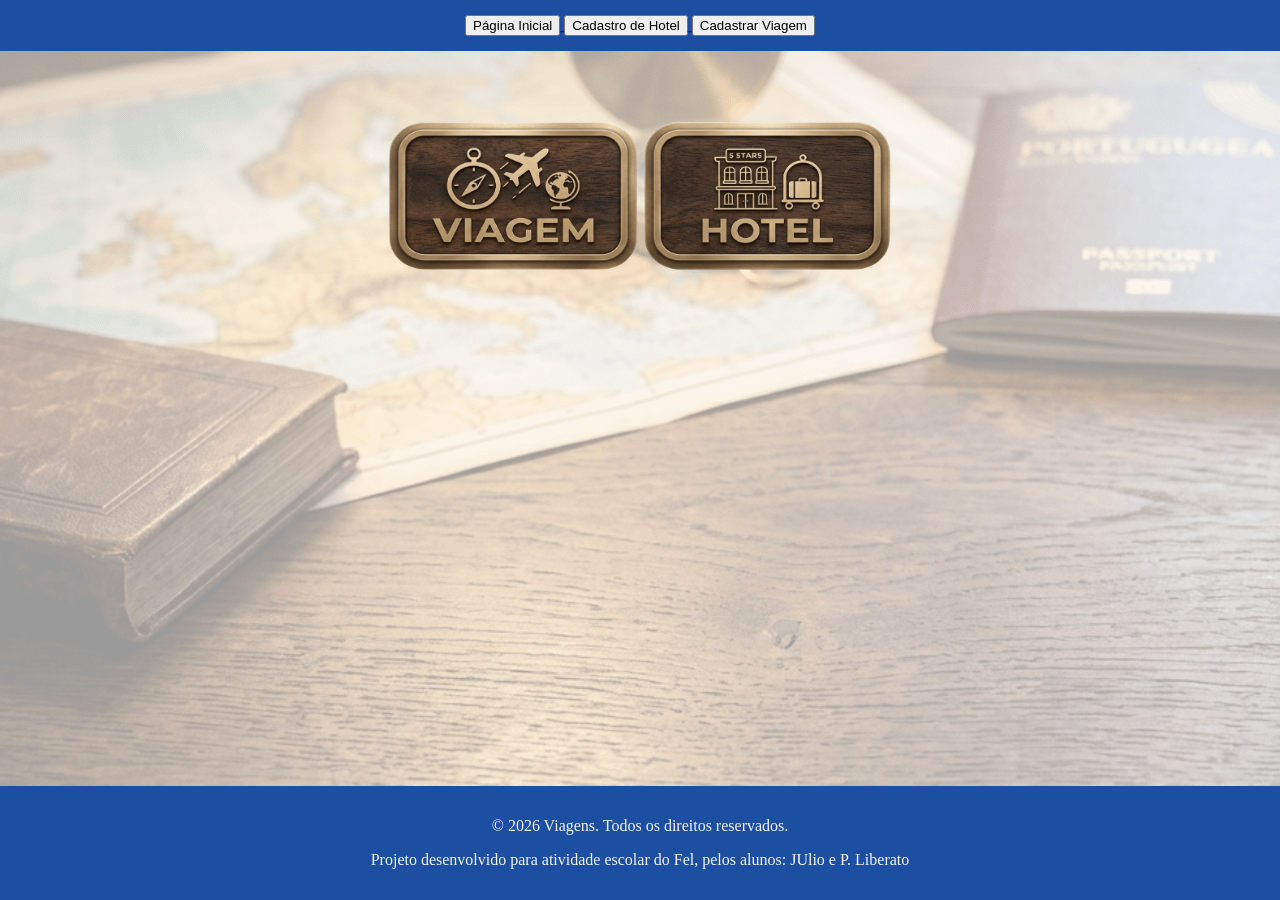
<file: templates/index.html>
<!DOCTYPE html>
<html lang="pt-br">
<head>
    <meta charset="UTF-8">
    <title>:P</title>
    <link rel="stylesheet" href="/static/style.css">
</head>
<body background="/static/fundo.png">

<nav class="botoes">


        <a href="/">
            <button>Página Inicial</button>
        </a>

        <a href="/cadastrohotel">
            <button>Cadastro de Hotel</button>
        </a>

         <a href="/viagem/cadastro"><button>Cadastrar Viagem</button></a>

    </nav>



<nav class="catapimbas">
    <a href="/viagem/exibir"><img src="/static/img/imagemviagem-botao02.png" alt="Botão - Hotel" width="250" height="150"></a>

    <a href="/exibirhotel"><img src="/static/img/botao_inicio-sem-fundo.png" alt="Botão - Hotel" width="250" height="150"></a>
</nav>


<br>
<br>
<br>




<footer>
    <p>© 2026 Viagens. Todos os direitos reservados.<p>
    <p>Projeto desenvolvido para atividade escolar do Fel, pelos alunos: JUlio e P. Liberato
</footer>

</body>
</html>
</file>
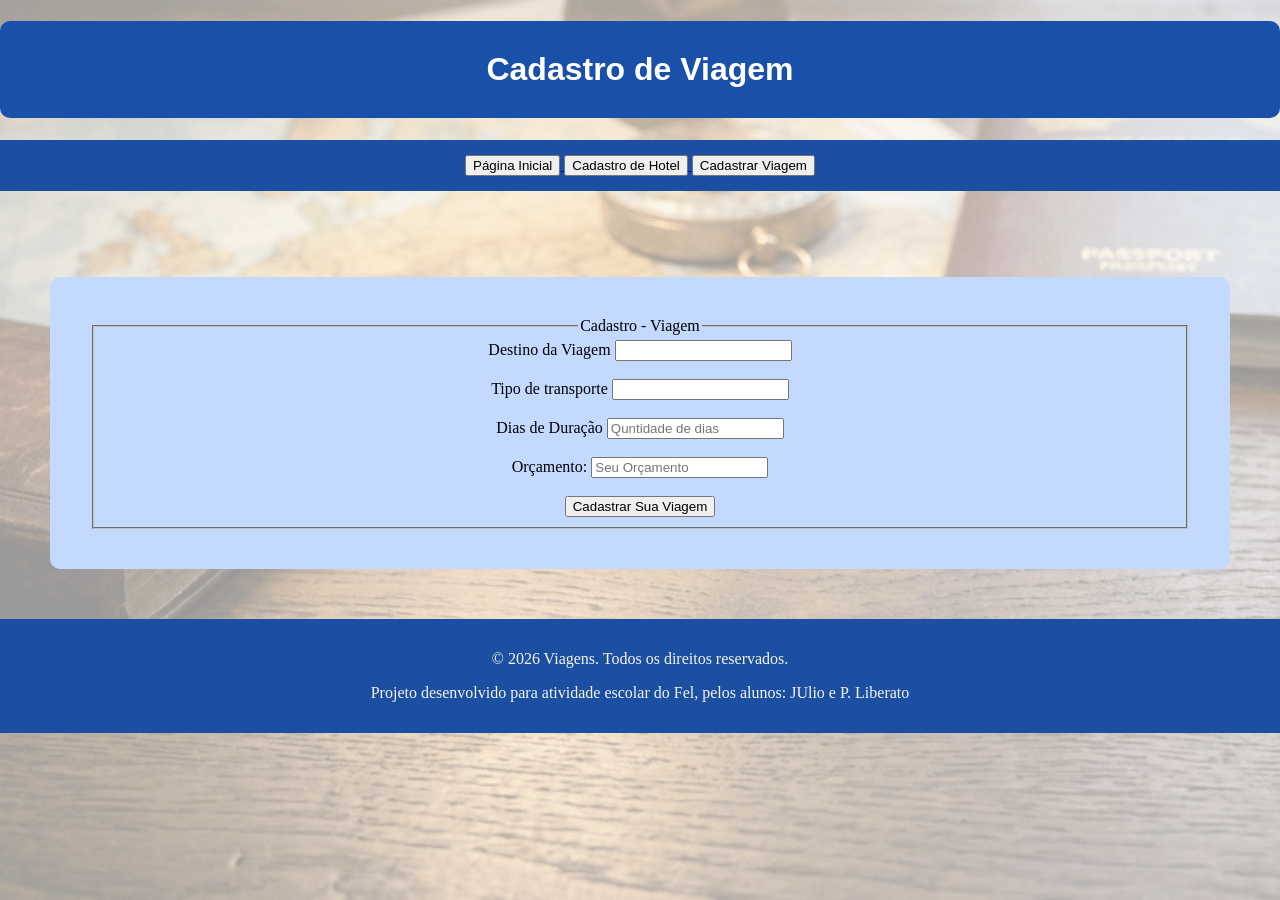
<file: templates/cadastrar_viagem.html>
<!DOCTYPE html>
<html lang="pt-br">
<head>
    <meta charset="UTF-8">
    <title>Cadastro de Viagem</title>
    <link rel="stylesheet" href="/static/style.css">
</head>
<body background="/static/fundo.png">

<header>
<h1 class="titulo">Cadastro de Viagem</h1>
</header>

<nav class="botoes">


        <a href="/">
            <button>Página Inicial</button>
        </a>

        <a href="/cadastrohotel">
            <button>Cadastro de Hotel</button>
        </a>

         <a href="/viagem/cadastrar"><button>Cadastrar Viagem</button></a>

    </nav>

<br><br>

<section>
<form action="/viagem/criar" method="post">
    <fieldset>
        <legend>Cadastro - Viagem</legend>

        <label for="destino">Destino da Viagem</label>
        <input type="text" id="destino" name="destino" required>

        <br><br>

          <label for="transporte">Tipo de transporte</label>
        <input type="text" id="transporte" name="transporte" required>

        <br><br>

        <label for="dias">Dias de Duração</label>
        <input type="number" id="dias" name="dias" placeholder="Quntidade de dias">

        <br><br>

        <label for="orcamento">Orçamento:</label>
        <input type="text" id="orcamento" name="orcamento" placeholder="Seu Orçamento">

        <br><br>

        <button type="submit">Cadastrar Sua Viagem</button>
    </fieldset>
</form>
</section>


<footer>
    <p>© 2026 Viagens. Todos os direitos reservados.<p>
    <p>Projeto desenvolvido para atividade escolar do Fel, pelos alunos: JUlio e P. Liberato
</footer>

</body>
</html>
</file>
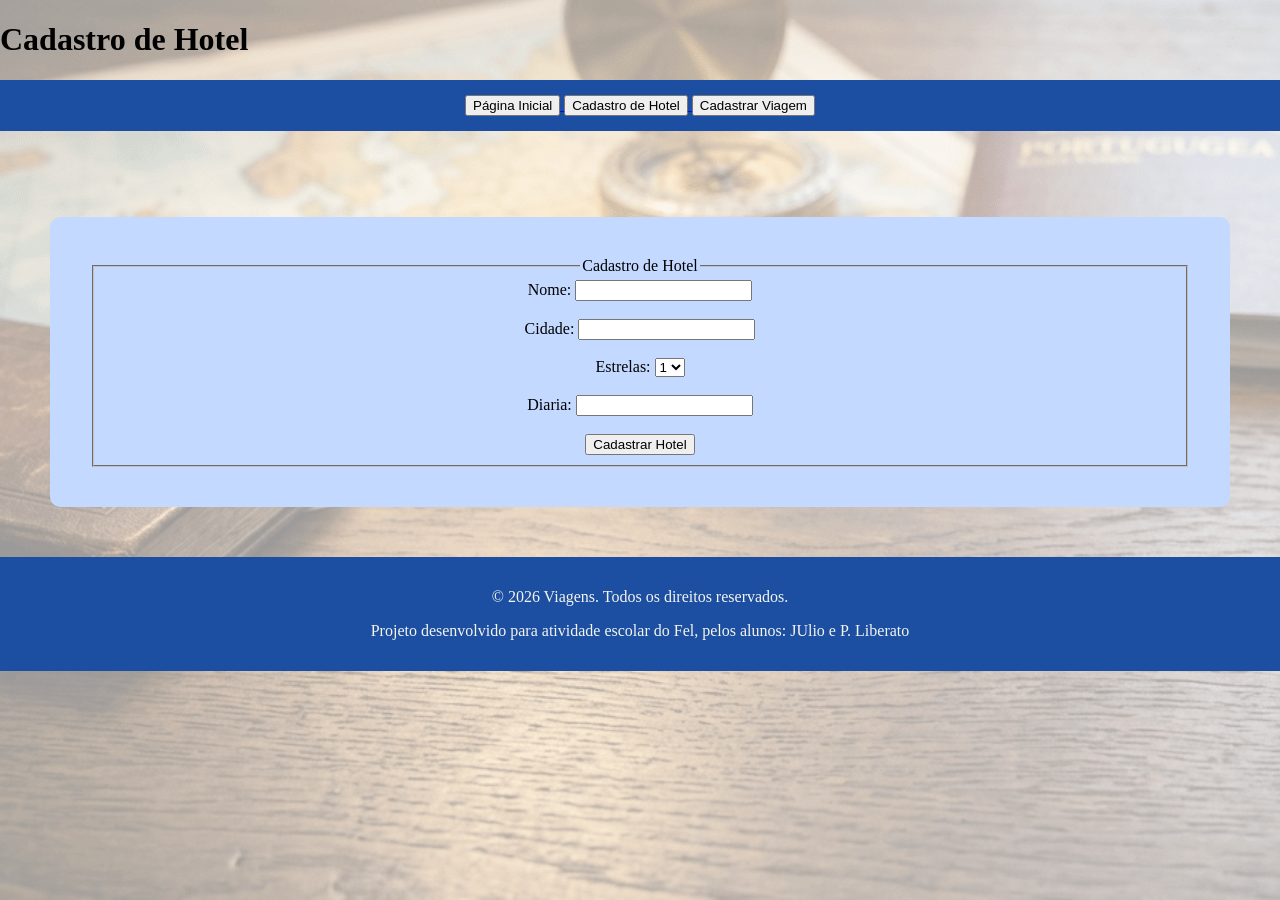
<file: templates/cadastro_hotel.html>
<!DOCTYPE html>
<html lang="pt-br">

<head>
    <meta charset="UTF-8">
    <title>Cadastro de Hotel</title>
    <link rel="stylesheet" href="/static/style.css">
</head>

<body background="/static/fundo.png">

    <h1>Cadastro de Hotel</h1>

    <nav class="botoes">


        <a href="/">
            <button>Página Inicial</button>
        </a>

        <a href="/cadastrohotel">
            <button>Cadastro de Hotel</button>
        </a>

         <a href="/viagem/cadastrar"><button>Cadastrar Viagem</button></a>

    </nav>


    <br><br>

<section>
    <form action="/criarhotel" method = "post">
       <fieldset>

            <legend>Cadastro de Hotel</legend>

            <label for="nome">Nome:</label>
            <input type="text" name ="nome" >

            <br><br>

            <label for="cidade">Cidade:</label>
            <input type="text" name ="cidade">


            <br><br>

            <label for="estrelas">Estrelas:</label>
            <select id="estrelas" name="estrelas">
        <option value="1">1</option>
        <option value="2">2</option>
        <option value="3">3</option>
        <option value="4">4</option>
        <option value="5">5</option>
            </select>

            <br><br>

            <label for="diaria">Diaria:</label>
            <input type="number" name ="diaria">

            <br><br>

            <button type="submit">Cadastrar Hotel</button>

       </fieldset>
    </form>
</section>

<footer>
    <p>© 2026 Viagens. Todos os direitos reservados.<p>
    <p>Projeto desenvolvido para atividade escolar do Fel, pelos alunos: JUlio e P. Liberato
</footer>

</body>

</html>
</file>
<file: static/style.css>
.titulo{
text-align: center;
    background: #1950aa;
    padding: 30px;
    border-radius: 10px;
    font-family: Verdana, Geneva, Tahoma, sans-serif;
    color: white;}


.titulolo{
    text-align: center;
    background: #1950aa;
    padding: 30px;
    border-radius: 10px;
    font-family: Verdana, Geneva, Tahoma, sans-serif;
    color: white;}


.title{
    text-align: center;
    background: #1950aa;
    padding: 30px;
    border-radius: 10px;
    font-family: Verdana, Geneva, Tahoma, sans-serif;
    color: white;}

section {
    margin: 50px;
    padding: 40px;
    background-color: #c4d9ff;
    border-radius: 10px;
    text-align: center;
}


.botoes{
      background-color: #1c4fa1;
    text-align: center;
    color: #f4f4ef;
    padding: 15px;
}




/* 1. lib ajudou com isso */
html, body {
    margin: 0;
    padding: 0;
    height: 100%;
}


body {
    display: flex;
    flex-direction: column;
}


main {
    flex: 1;
}


footer {
    background-color: #1c4fa1;
    text-align: center;
    color: #f4f4ef;
    padding: 15px;
}


.catapimbas{
    text-align: center;
    margin: 0;
    padding-top: 70px;
    height: 100%;
}
</file>
